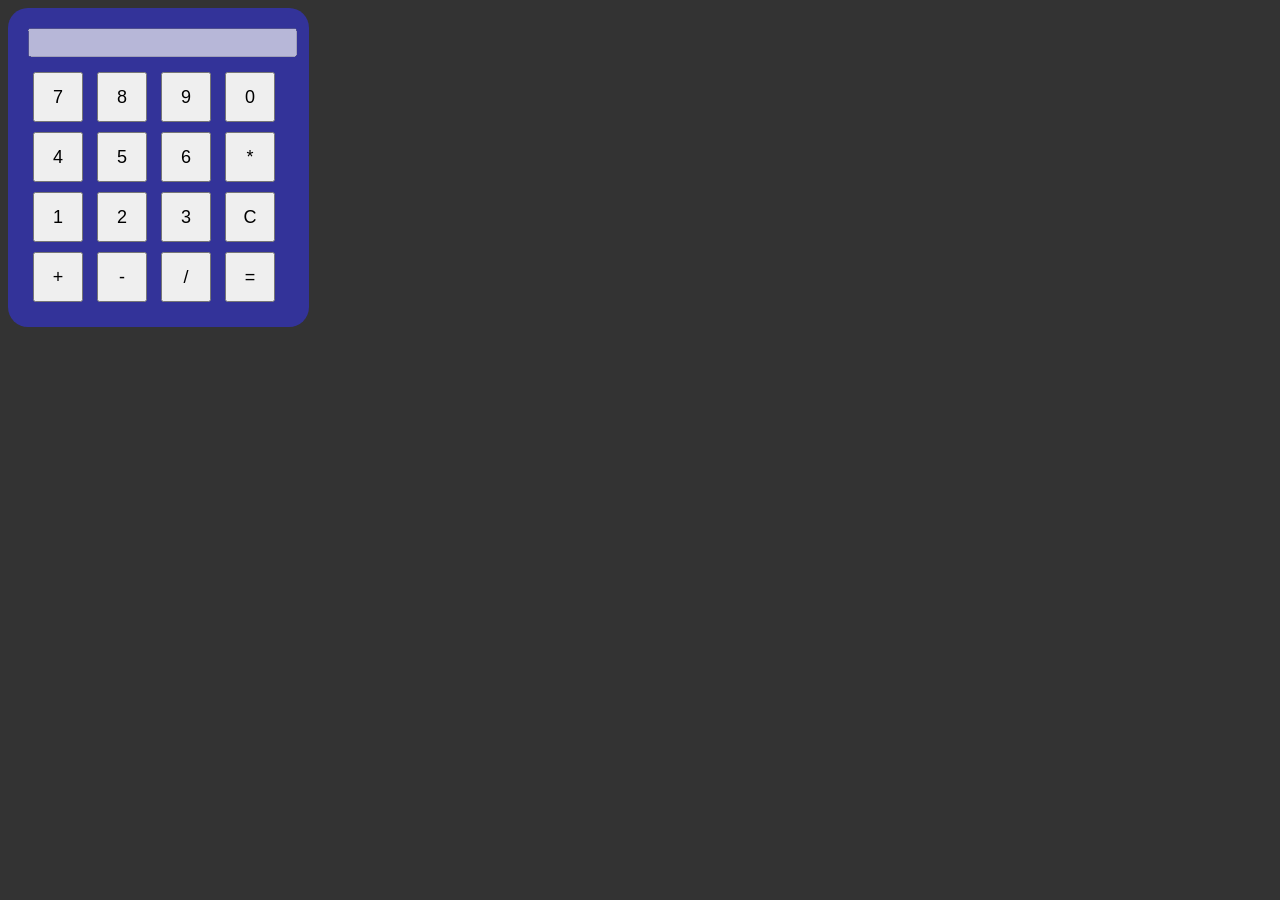
<file: index.html>
<!DOCTYPE html>
<html lang="en">
<head>
    <meta charset="UTF-8">
    <meta name="viewport" content="width=device-width, initial-scale=1.0">
    <title>Calculator</title>
    <link rel="stylesheet"href="style.css">
</head>

<body>
    <div class="calculator">
        <input type="text" id="display" disabled>
      
        <div class="button">
         
          <button onclick="appendValue('7')">7</button>
          <button onclick="appendValue('8')">8</button>
          <button onclick="appendValue('9')">9</button>
          <button onclick="appendValue('0')">0</button><br>
         
          <button onclick="appendValue('4')">4</button>
          <button onclick="appendValue('5')">5</button>
          <button onclick="appendValue('6')">6</button>
          <button onclick="appendValue('*')">*</button><br>
         
          <button onclick="appendValue('1')">1</button>
          <button onclick="appendValue('2')">2</button>
          <button onclick="appendValue('3')">3</button>
          <button onclick="clearDisplay()">C</button><br>

  
          <button onclick="appendValue('+')">+</button>
          <button onclick="appendValue('-')">-</button>
          <button onclick="appendValue('/')">/</button>
          <button onclick="calculate()">=</button>
        </div>
    </div>
    <script src="script.js"></script>
</body>
</html>
</file>
<file: style.css>
body {
    display:inline-block;
    align-content:center;
    align-items: center;
    height: 100px;
    background-color: #333;
}
.calculator {
    background:#339;
    padding: 20px;
    border-radius: 20px;
}
#display {
    width: 100%;
    height: 90%;
    margin-bottom: 10px;
    font-size: 20px;
    text-align: left;
}
button {
    width: 50px;
    height: 50px;
    margin: 5px;
    font-size: 18px;
}
</file>
